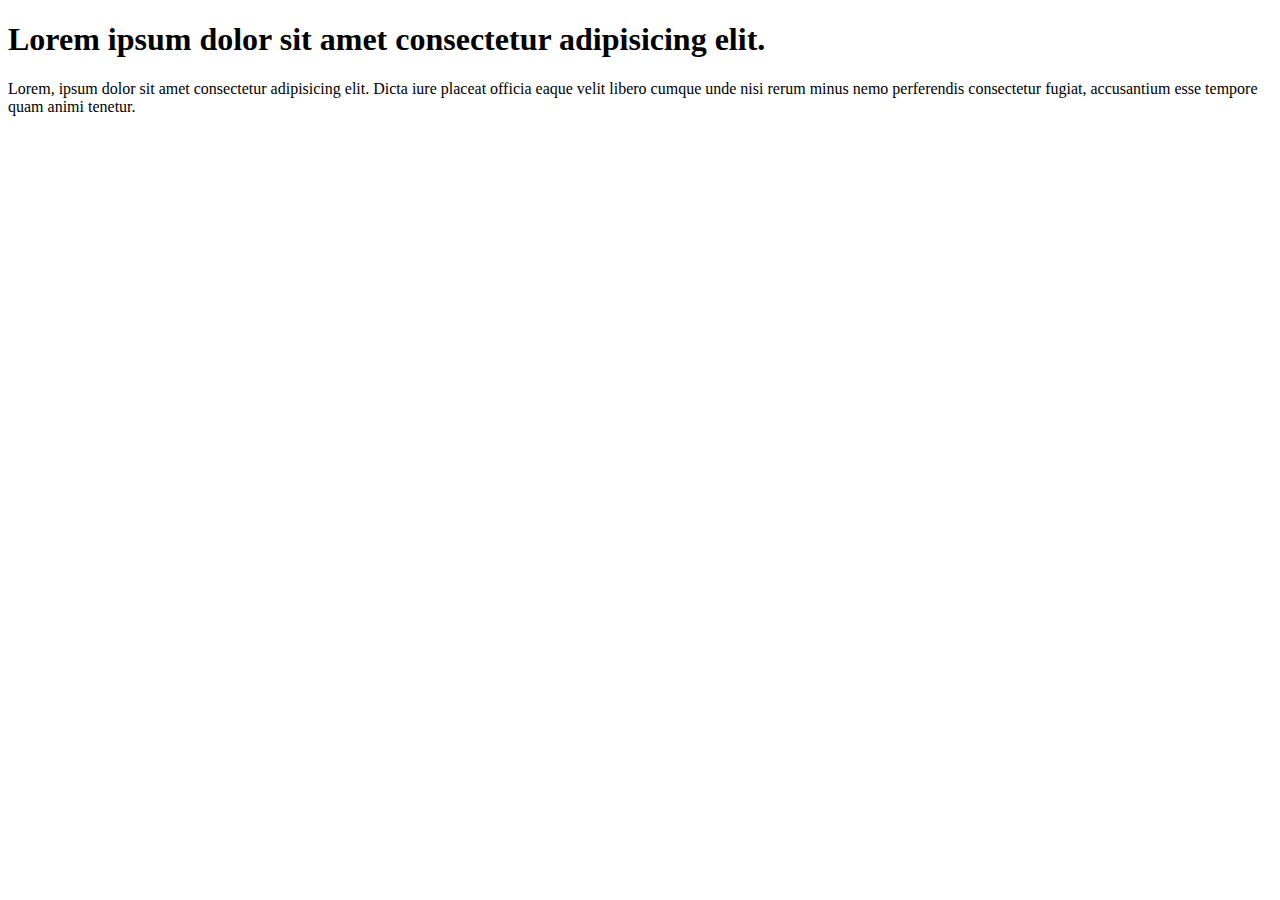
<file: Seminar 3/1.html>
<!DOCTYPE html>
<html lang="en">
<head>
    <meta charset="UTF-8">
    <meta http-equiv="X-UA-Compatible" content="IE=edge">
    <meta name="viewport" content="width=device-width, initial-scale=1.0">
    <title>Document</title>
    <script src="1.js" defer></script>
</head>
<body>
    <h1>Lorem ipsum dolor sit amet consectetur adipisicing elit.</h1>  
    <p>Lorem, ipsum dolor sit amet consectetur adipisicing elit. Dicta iure placeat officia eaque velit libero cumque unde nisi rerum minus nemo perferendis consectetur fugiat, accusantium esse tempore quam animi tenetur.</p>  
</body>
</html>
</file>
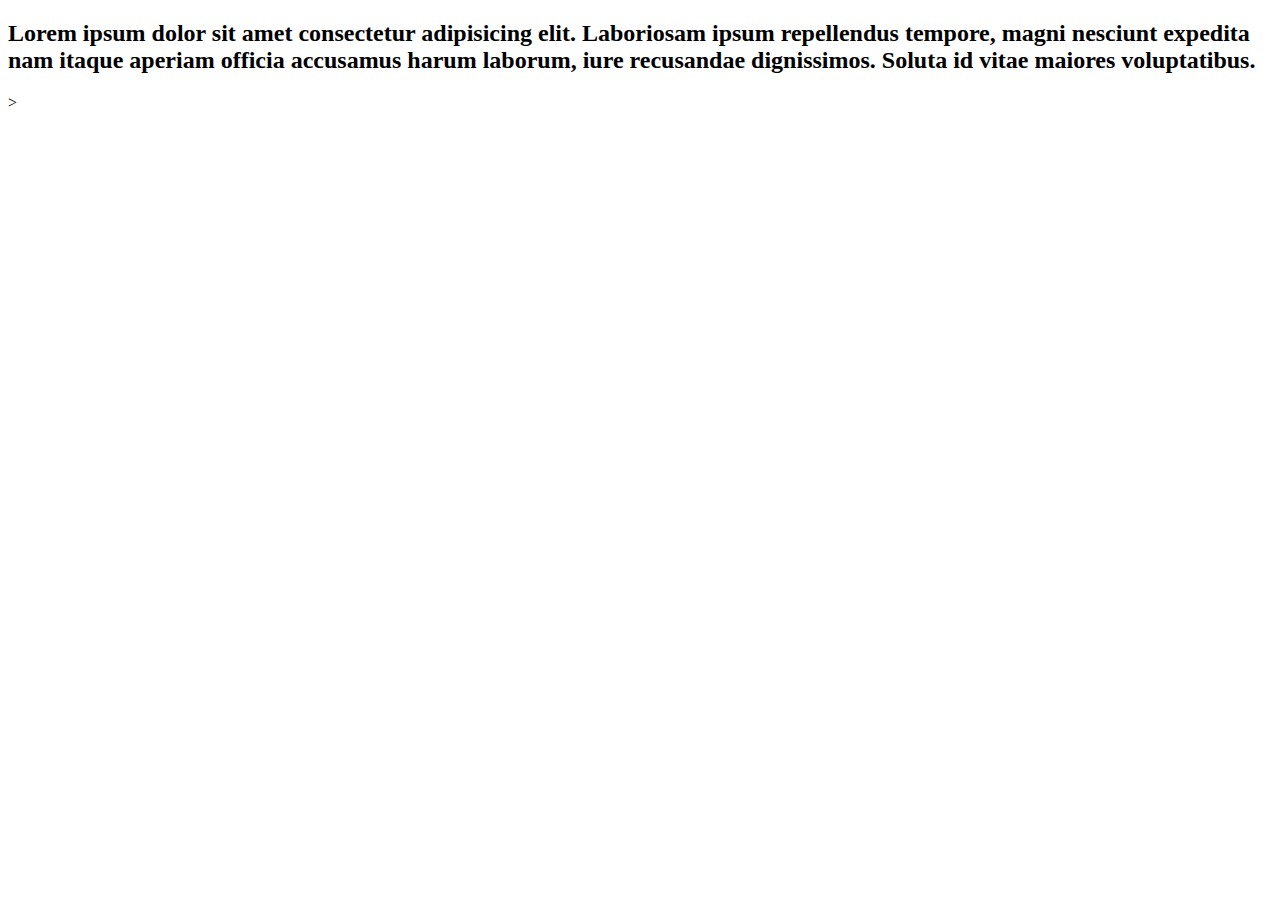
<file: Seminar 3/2.html>
<!DOCTYPE html>
<html lang="en">
<head>
    <meta charset="UTF-8">
    <meta http-equiv="X-UA-Compatible" content="IE=edge">
    <meta name="viewport" content="width=device-width, initial-scale=1.0">
    <title>Document</title>
    <script src="2.js" defer></script>
</head>
<body>
    <h2>Lorem ipsum dolor sit amet consectetur adipisicing elit. Laboriosam ipsum repellendus tempore, magni nesciunt expedita nam itaque aperiam officia accusamus harum laborum, iure recusandae dignissimos. Soluta id vitae maiores voluptatibus.</h2>>
</body>
</html>
</file>
